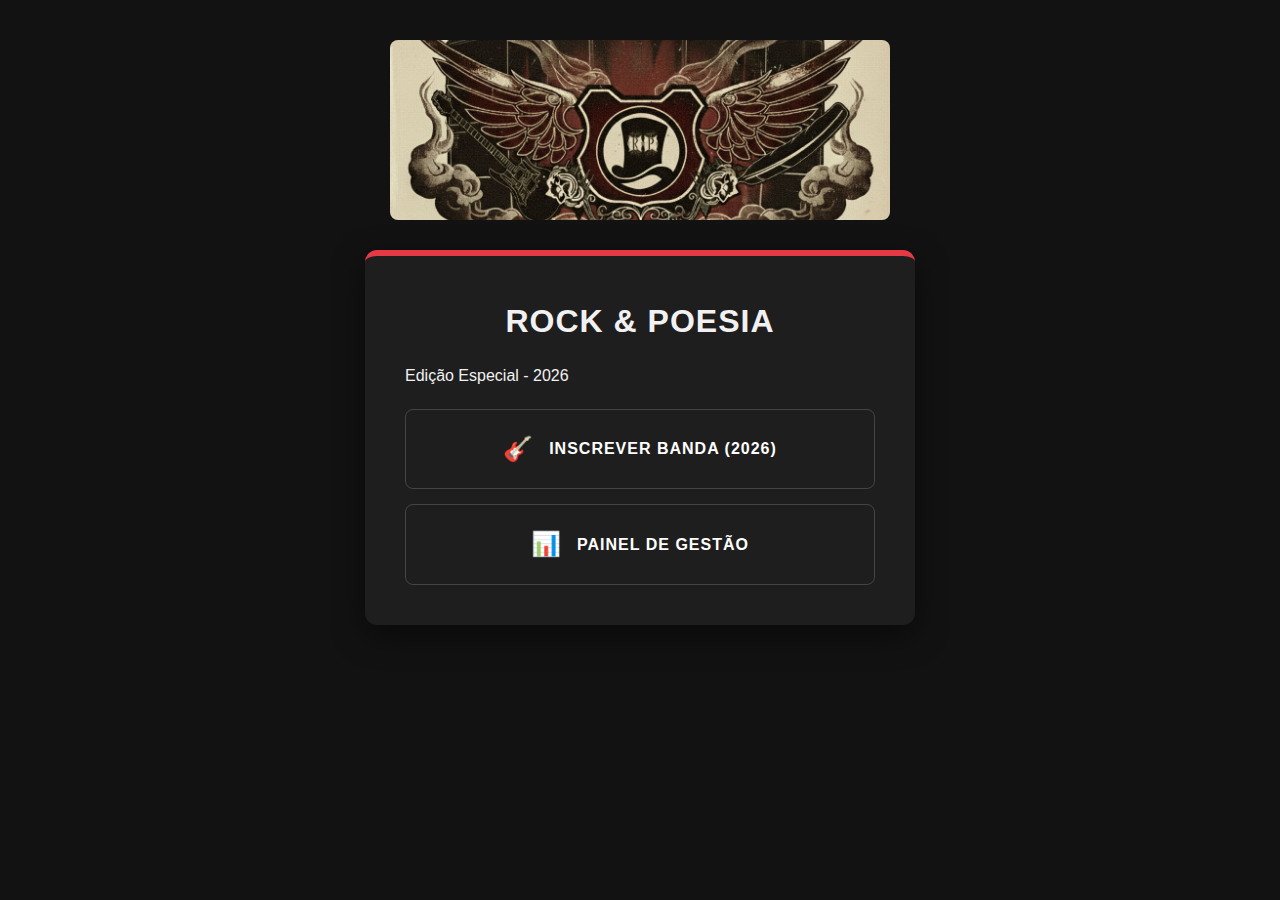
<file: home.html>
<!doctype html>
<html lang="pt-br">
  <head>
    <meta charset="UTF-8" />
    <meta name="viewport" content="width=device-width, initial-scale=1.0" />
    <title>Portal | Rock & Poesia 2026</title>
    <link rel="stylesheet" href="style.css" />
    <style>
      .home-menu {
        display: flex;
        flex-direction: column;
        gap: 15px;
        margin-top: 20px;
      }
      .btn-home {
        display: flex;
        align-items: center;
        justify-content: center;
        padding: 20px;
        background: var(--light-gray);
        color: white;
        text-decoration: none;
        border-radius: 8px;
        border: 1px solid #444;
        transition: 0.3s;
        font-weight: bold;
        text-transform: uppercase;
        letter-spacing: 1px;
      }
      .btn-home:hover {
        border-color: var(--primary);
        background: #222;
        transform: translateY(-2px);
      }
      .icon-large {
        font-size: 1.5rem;
        margin-right: 15px;
      }
    </style>
  </head>
  <body>
    <div class="header-image">
      <img src="banner.jpg" alt="Banner Rock & Poesia" />
    </div>

    <div class="container">
      <header>
        <h1>ROCK & POESIA</h1>
        <p>Edição Especial - 2026</p>
      </header>

      <div class="home-menu">
        <a href="index.html" class="btn-home">
          <span class="icon-large">🎸</span>
          INSCREVER BANDA (2026)
        </a>

        <a href="gestao.html" class="btn-home">
          <span class="icon-large">📊</span>
          PAINEL DE GESTÃO
        </a>
      </div>
    </div>
  </body>
</html>
</file>
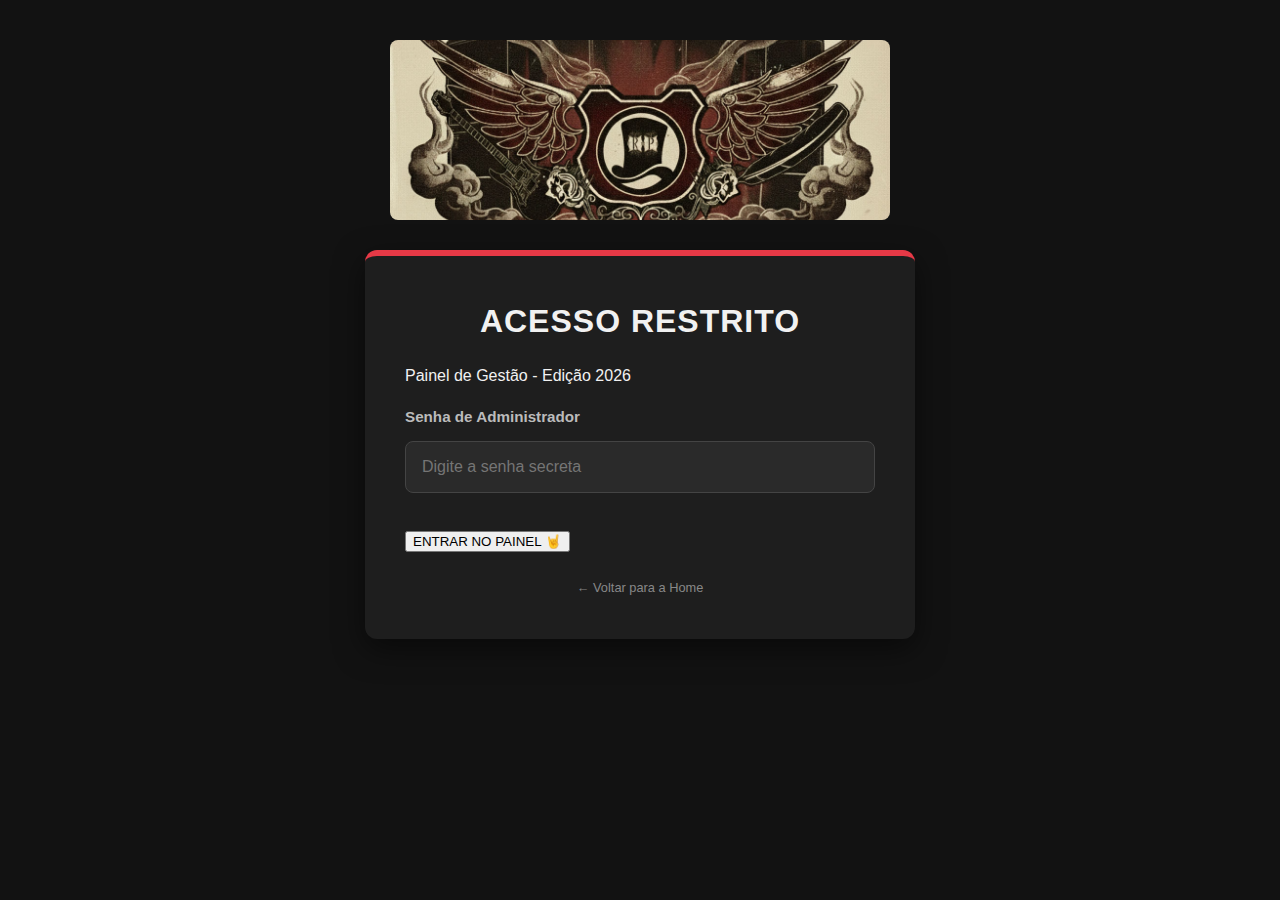
<file: login.html>
<!doctype html>
<html lang="pt-br">
  <head>
    <meta charset="UTF-8" />
    <meta name="viewport" content="width=device-width, initial-scale=1.0" />
    <title>Login | Rock & Poesia 2026</title>
    <link rel="stylesheet" href="style.css" />
  </head>
  <body>
    <div class="header-image">
      <img src="banner.jpg" alt="Banner Rock & Poesia" />
    </div>

    <div class="container">
      <header>
        <h1>ACESSO RESTRITO</h1>
        <p>Painel de Gestão - Edição 2026</p>
      </header>

      <div class="input-group">
        <label>Senha de Administrador</label>
        <input
          type="password"
          id="senhaAcesso"
          placeholder="Digite a senha secreta"
        />
      </div>

      <button id="btnLogin" onclick="verificarSenha()">
        ENTRAR NO PAINEL 🤘
      </button>
      <p
        id="erroLogin"
        style="
          color: var(--primary);
          display: none;
          margin-top: 15px;
          text-align: center;
          font-weight: bold;
        "
      >
        ⚠️ Senha incorreta!
      </p>

      <div style="margin-top: 20px; text-align: center">
        <a
          href="home.html"
          style="color: #888; text-decoration: none; font-size: 0.8rem"
          >← Voltar para a Home</a
        >
      </div>
    </div>

    <script>
      function verificarSenha() {
        const senhaDigitada = document.getElementById("senhaAcesso").value;
        const SENHA_MESTRA = "rock2026"; // Você pode alterar sua senha aqui

        if (senhaDigitada === SENHA_MESTRA) {
          // Cria uma sessão temporária no navegador
          sessionStorage.setItem("admin_logado", "true");
          // Redireciona para a página de gestão
          window.location.href = "gestao.html";
        } else {
          const msgErro = document.getElementById("erroLogin");
          msgErro.style.display = "block";
          document.getElementById("senhaAcesso").value = "";
          document.getElementById("senhaAcesso").focus();
        }
      }

      // Permite apertar "Enter" para logar
      document
        .getElementById("senhaAcesso")
        .addEventListener("keypress", function (e) {
          if (e.key === "Enter") {
            verificarSenha();
          }
        });
    </script>
  </body>
</html>
</file>
<file: style.css>
/* --- 1. CONFIGURAÇÃO DE CORES (VARIÁVEIS) --- */
:root {
    --cor-primaria: #e63946;
    --cor-fundo-escuro: #121212;
    --cor-card-cinza: #1e1e1e;
    --cor-input-cinza: #2a2a2a;
    --cor-texto-claro: #f1f1f1;
    --cor-sucesso: #25d366;
}

/* --- 2. RESET E BASE DO DOCUMENTO --- */
html,
body {
    margin: 0px;
    padding: 0px;
    width: 100%;
    min-height: 100vh;
}

body {
    background-color: var(--cor-fundo-escuro);
    color: var(--cor-texto-claro);
    font-family: 'Segoe UI', Roboto, Helvetica, Arial, sans-serif;
    display: flex;
    flex-direction: column;
    align-items: center;
    justify-content: flex-start;
    padding-top: 40px;
    padding-right: 20px;
    padding-bottom: 60px;
    padding-left: 20px;
    line-height: 1.6;
    box-sizing: border-box;
}

/* --- 3. TELA DE ABERTURA (SPLASH SCREEN) --- */
#splash {
    position: fixed;
    top: 0px;
    left: 0px;
    width: 100%;
    height: 100%;
    background-color: #000000;
    display: flex;
    flex-direction: column;
    align-items: center;
    justify-content: center;
    z-index: 9999;
    transition: opacity 1s;
}

.splash-content {
    text-align: center;
    display: flex;
    flex-direction: column;
    align-items: center;
}

.logo-animada {
    width: 280px;
    border-radius: 12px;
    opacity: 0;
    transform: scale(0.8);
    animation: animacaoLogo 2s forwards;
}

@keyframes animacaoLogo {
    to {
        opacity: 1;
        transform: scale(1);
    }
}

/* --- 4. CONTAINER PRINCIPAL --- */
.container {
    width: 100%;
    max-width: 550px;
    background-color: var(--cor-card-cinza);
    padding: 40px;
    border-top: 6px solid var(--cor-primaria);
    border-radius: 12px;
    box-shadow: 0px 10px 30px rgba(0, 0, 0, 0.5);
    box-sizing: border-box;
}

/* --- 5. CABEÇALHO --- */
.header-image {
    width: 100%;
    margin-bottom: 30px;
    display: flex;
    justify-content: center;
}

.header-image img {
    width: 100%;
    max-width: 500px;
    height: 180px;
    object-fit: cover;
    border-radius: 8px;
}

h1 {
    text-align: center;
    margin-top: 0px;
    margin-bottom: 15px;
    font-size: 2rem;
    letter-spacing: 1px;
}

h2 {
    color: #ffffff;
    font-size: 1.2rem;
    margin-bottom: 15px;
    text-transform: uppercase;
    letter-spacing: 1px;
}

/* --- 6. SEÇÃO DE TERMOS E REGULAMENTOS --- */
.caixa-texto {
    background: #1a1a1a;
    padding: 15px;
    border-radius: 8px;
    border-left: 4px solid var(--cor-primaria);
    margin-bottom: 20px;
    font-size: 0.9rem;
    line-height: 1.5;
    text-align: left;
    color: #cccccc;
}

.caixa-texto ul {
    margin-left: 20px;
    margin-top: 10px;
}

.caixa-texto li {
    margin-bottom: 8px;
}

.checkbox-container {
    display: flex;
    align-items: center;
    gap: 10px;
    margin-top: 15px;
    color: var(--cor-primaria);
    font-weight: bold;
    cursor: pointer;
    font-size: 0.95rem;
}

.checkbox-container input {
    width: 18px;
    height: 18px;
    cursor: pointer;
}

/* --- 7. CAIXAS DE PREENCHIMENTO (INPUTS) --- */
.input-group {
    margin-bottom: 35px;
    width: 100%;
    display: flex;
    flex-direction: column;
}

label {
    margin-bottom: 12px;
    font-weight: 600;
    color: #bbbbbb;
    font-size: 0.95rem;
}

input,
select {
    width: 100%;
    padding: 16px;
    background-color: var(--cor-input-cinza);
    border: 1px solid #444444;
    color: #ffffff;
    border-radius: 8px;
    font-size: 1rem;
    box-sizing: border-box;
    transition: border-color 0.3s, box-shadow 0.3s;
}

input:focus,
select:focus {
    outline: none;
    border-color: var(--cor-primaria);
    box-shadow: 0px 0px 10px rgba(230, 57, 70, 0.2);
}

/* --- 8. GERENCIAMENTO DE INTEGRANTES --- */
.add-row {
    display: flex;
    gap: 15px;
    margin-bottom: 20px;
}

#btnAddMembro {
    background-color: var(--cor-sucesso);
    color: white;
    border: none;
    padding-left: 20px;
    padding-right: 20px;
    border-radius: 8px;
    font-weight: bold;
    cursor: pointer;
}

#listaVisual {
    list-style: none;
    padding: 0;
    margin-bottom: 35px;
}

#listaVisual li {
    background-color: rgba(255, 255, 255, 0.05);
    padding: 15px;
    margin-bottom: 10px;
    border-radius: 6px;
    display: flex;
    justify-content: space-between;
    align-items: center;
}

/* --- 9. BOTÕES DE AÇÃO --- */
.btn-acao, 
#btnEnviar, 
#btn-prosseguir {
    width: 100%;
    padding: 18px;
    background-color: var(--cor-primaria);
    color: white;
    border: none;
    border-radius: 8px;
    font-weight: bold;
    font-size: 1.1rem;
    text-transform: uppercase;
    cursor: pointer;
    box-shadow: 0px 4px 15px rgba(230, 57, 70, 0.3);
    transition: transform 0.2s, opacity 0.3s;
}

#btnEnviar:hover, 
#btn-prosseguir:not(:disabled):hover {
    transform: translateY(-2px);
}

.btn-bloqueado, 
#btn-prosseguir:disabled, 
#btnEnviar:disabled {
    background-color: #555555 !important;
    cursor: not-allowed !important;
    opacity: 0.5;
    box-shadow: none;
}

/* --- 10. AJUSTES PARA CELULAR --- */
@media (max-width: 480px) {
    .container {
        padding: 20px;
    }
    
    h1 {
        font-size: 1.5rem;
    }

    .add-row {
        flex-direction: column;
    }
}
</file>
